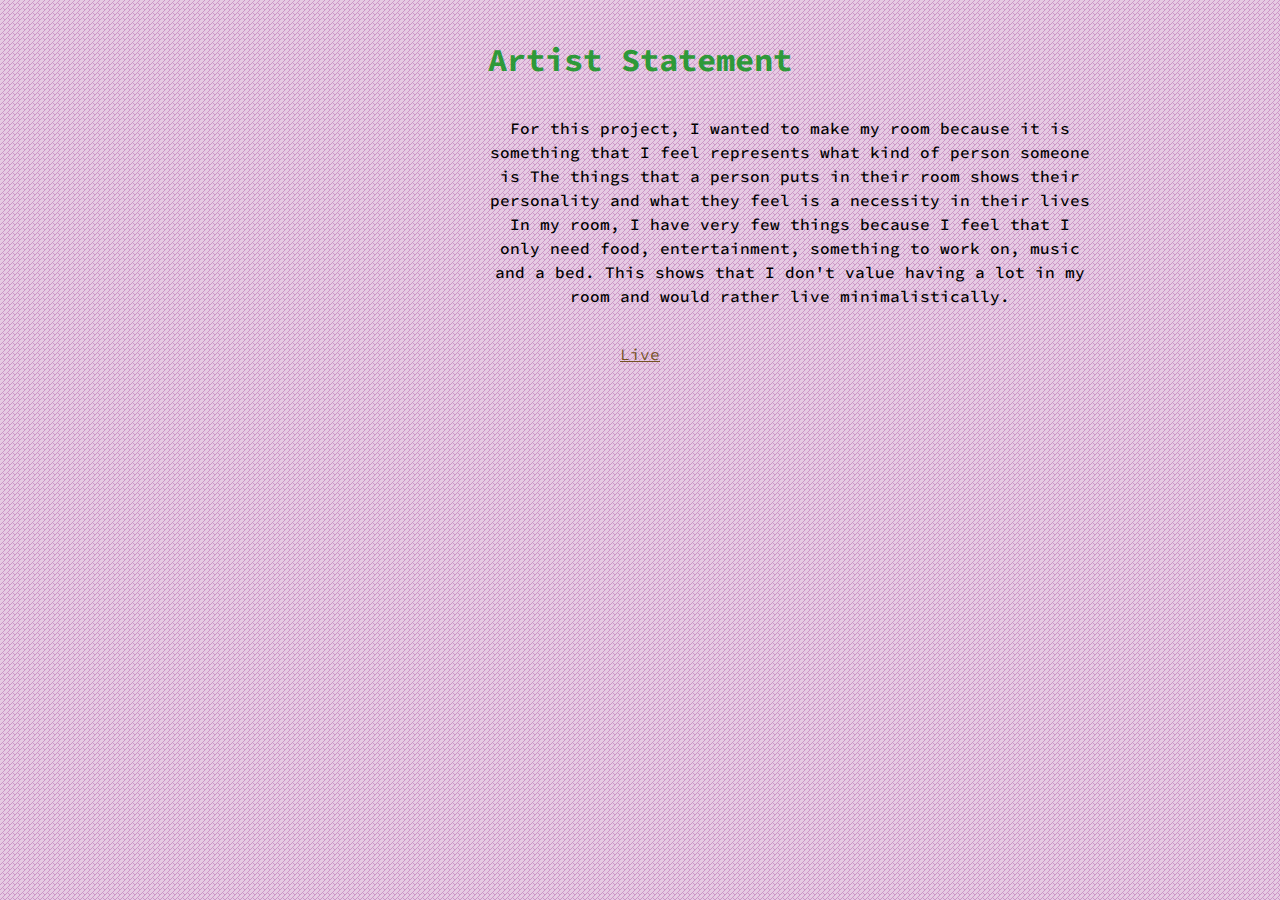
<file: artiststatement.html>
<!DOCTYPE html>
<html lang="en">
	<head>
		<title> Artist Statement</title>
		    <link rel="stylesheet" href="../../css/style.css" />
	</head>
  <style>
    body {
      background-color: grey;
    }
  </style>
	<body>



<center>
  <div id="container"></div>
  </div>
<h1> Artist Statement</h1>
<p> For this project, I wanted to make my room because it is something that I feel represents what kind of person someone is
The things that a person puts in their room shows their personality and what they feel is a necessity in their lives
In my room, I have very few things because I feel that I only need food, entertainment, something to work on, music and a bed.
This shows that I don't value having a lot in my room and would rather live minimalistically. </p>
  <div id="info"><a href="index.html" target="_blank" rel="noopener">Live</a>
</center>
	</body>
</html>
</file>
<file: css/style.css>
/* Style sheet from index.html and gtlf.html */

@import url("https://fonts.googleapis.com/css2?family=Source+Code+Pro:wght@300;400;500;700&display=swap");

html,
body {
  font-family: "Source Code Pro", monospace;
  margin: auto;
  display: block;
  padding: 20px;
  background: url(
[data-uri]
    )repeat;
}

/*Canvas style is used for styling the three.js window*/
canvas {
  display: block;
  width: 100%;
  height: 100%;
  margin: auto;
  max-width: 800px;
  border: 3px solid #6E2E99;
  border-radius: 3px;
}

#space2 {
  width: 525px;
  height: 500px;
  margin: auto;
}

h1 {
  font-style: bold;
  color: #2E9939;
  max-width: 75%;
  text-align: center;
  margin: auto;
  padding-bottom: 20px;
}

h2 {
  color: #2E5999;
  max-width: 75%;
  text-align: center;
  margin: auto;
  padding-bottom: 20px;
}

p {
  width: 50%;
  max-width: 75%;
  font-weight: 500;
  padding: 0px;
  padding-left: 25%;
  padding-bottom: 20px;
  line-height: 150%;
}

p.mid {
  padding-left: 0%;
  text-align: center;
  margin: auto;
}

a {
  color: #735223;
}
</file>
